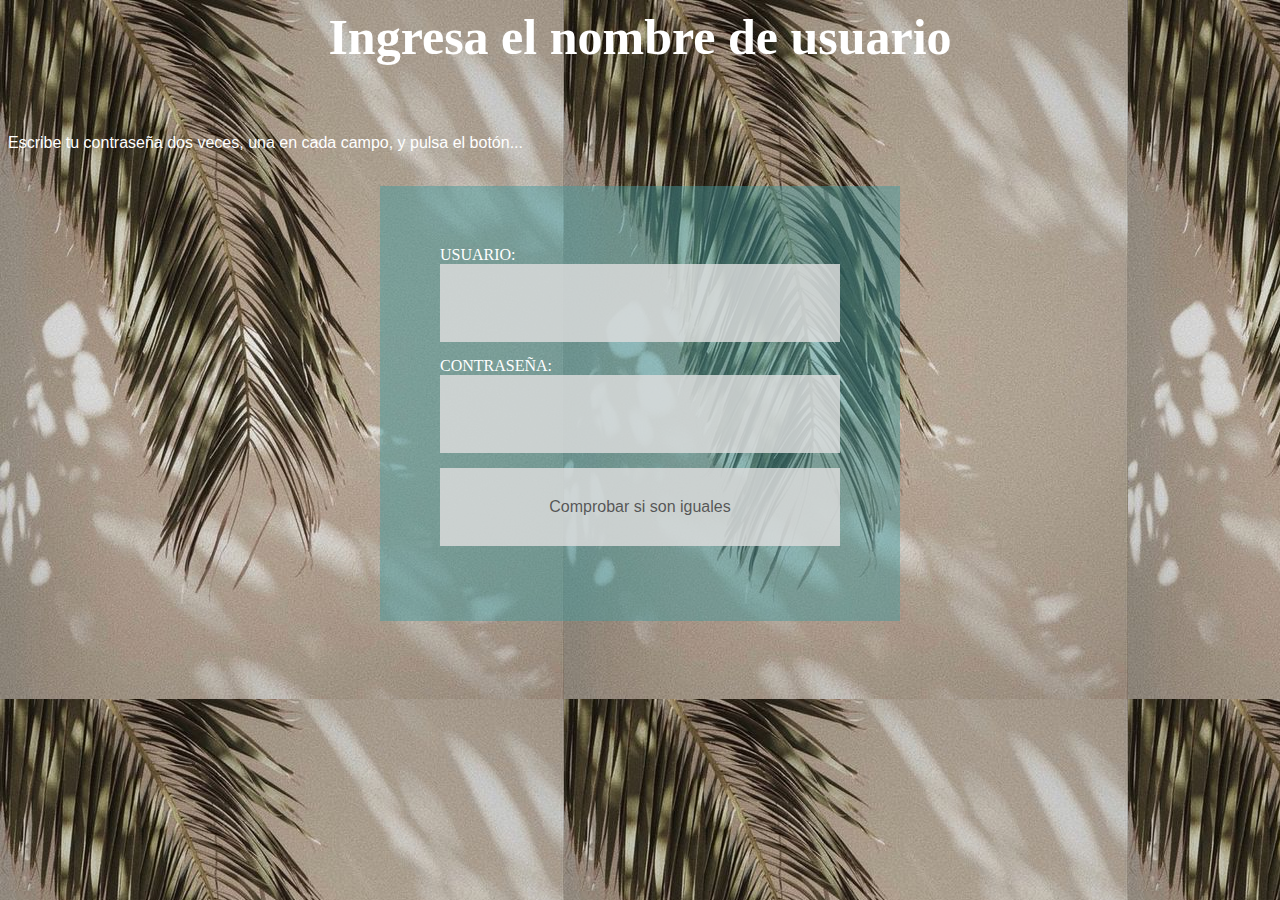
<file: index.html>
<html>
<head>
<title>Validacion de formulario</title>
<link rel="stylesheet" type="text/css" href="sol/luna.css"/>
</head>
<body background ="yeimi/fondo.jpg">
<script>
		function comprobarClave(){
		clave1 = document.f1.clave1.value
		clave2 = document.f1.clave2.value

if (clave1 == "Leslie" && clave2 == "Hernandez"){
				alert("Los Datos Coinciden...\n Bienvenido a nuestro sitio web");
				var href = "inicio.html";
				window.location=href;
				}

			else{
				alert("Las dos claves son distintas...\nIntentalo nuevamente.");
				var href = "index.html";
				window.location=href;
			};
		}
</script>

<center><h1>Ingresa el nombre de usuario</h1></center>
<br>
<p>Escribe tu contraseña dos veces, una en cada campo,  y pulsa el botón...</p> 
<br>
<form action="" name="f1">
USUARIO: <input type="password" name="clave1" size="20">
<br>
CONTRASEÑA: <input type="password" name="clave2" size="20">
<br>
<input type="button" value="Comprobar si son iguales" onClick="comprobarClave()">

</form>
</body>
</html>
</file>
<file: sol/luna.css>
form{
  padding: 60px;
  max-width: 400px;
  background-color: #43989e7d;
  margin: 0 auto;
  font-family: cursive;
  color:#000000; 
}
form input{
  margin-bottom: 15px;
  font-family: sans-serif;
  width: 100%;
  padding: 30px;
  -webkit-box-sizing: border-box;
  box-sizing: border-box; 
  border: none; 
  color: #272525b8;
  background-color: #dcdcdcd4;
  font-size: 1em;
  resize: horizontal; 
}
h1{
  color:#fff;
  font-size: 50;
}
p{
font: message-box;
color:#fff;
}

form{
  color:#FFF;
}
  
}
.titulo{
  
  font-size: 30px;
  text-align: center;
  margin-bottom: 60px;
  color: #642a73;

}
nav{
  text-align:right;
  padding:30px 50px 0 0;
}
nav > a{
  color:#1d1b1b;
  font-weight: 300;
  text-decoration:none;
  margin-right:10px;
}
nav > a:hover{
  text-decoration: underline;
}



.final{
  text-align: center;
  font-size: 24px;
  margin: 20px 0 0 0;
    color: #9e9797;
    
}
</file>
